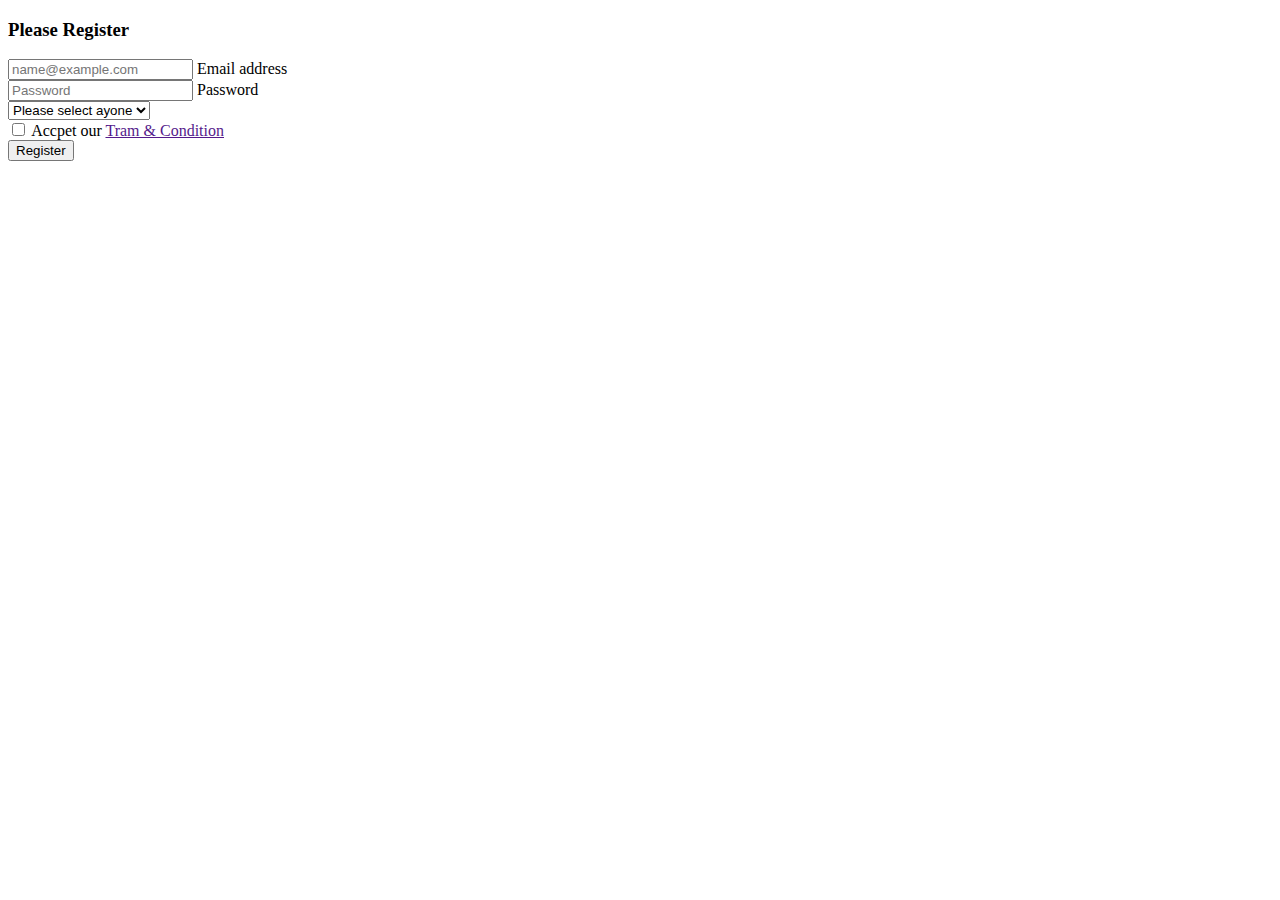
<file: registration.html>
<!doctype html>
<html lang="en">
  <head>

    <meta charset="utf-8">
    <meta name="viewport" content="width=device-width, initial-scale=1">

    <title>Registration Form</title>

    <link href="https://cdn.jsdelivr.net/npm/bootstrap@5.2.0/dist/css/bootstrap.min.css" rel="stylesheet" integrity="sha384-gH2yIJqKdNHPEq0n4Mqa/HGKIhSkIHeL5AyhkYV8i59U5AR6csBvApHHNl/vI1Bx" crossorigin="anonymous">

  </head>

  <body>
    <section class="container">
        <div class="row">
            <div class="col col-12 col-md-6 justify-content-center align-items-center">
                <h3 class="m-3">Please Register</h3>
                <form>
                    <div class="form-floating mb-3">
                        <input type="email" class="form-control" id="floatingInput" placeholder="name@example.com">
                        <label for="floatingInput">Email address</label>
                      </div>
                      <div class="form-floating mb-3">
                        <input type="password" class="form-control" id="floatingPassword" placeholder="Password">
                        <label for="floatingPassword">Password</label>
                    </div>
                    <select class="form-select mb-3" aria-label="Default select example">
                        <option selected>Please select ayone</option>
                        <option value="male">Male</option>
                        <option value="female">Female</option>
                        <option value="custom">Skip</option>
                    </select>
                    <div class="form-check mb-3">
                        <input class="form-check-input" type="checkbox" value="" id="flexCheckDefault">
                        <label class="form-check-label" for="flexCheckDefault">
                          Accpet our <a href="">Tram & Condition</a>
                        </label>
                      </div>
                    <button class="btn btn-primary">Register</button>
                </form>
                
            </div>

        </div>

    </section>



    <script src="https://cdn.jsdelivr.net/npm/bootstrap@5.2.0/dist/js/bootstrap.bundle.min.js" integrity="sha384-A3rJD856KowSb7dwlZdYEkO39Gagi7vIsF0jrRAoQmDKKtQBHUuLZ9AsSv4jD4Xa" crossorigin="anonymous"></script>

  </body>
</html>
</file>
